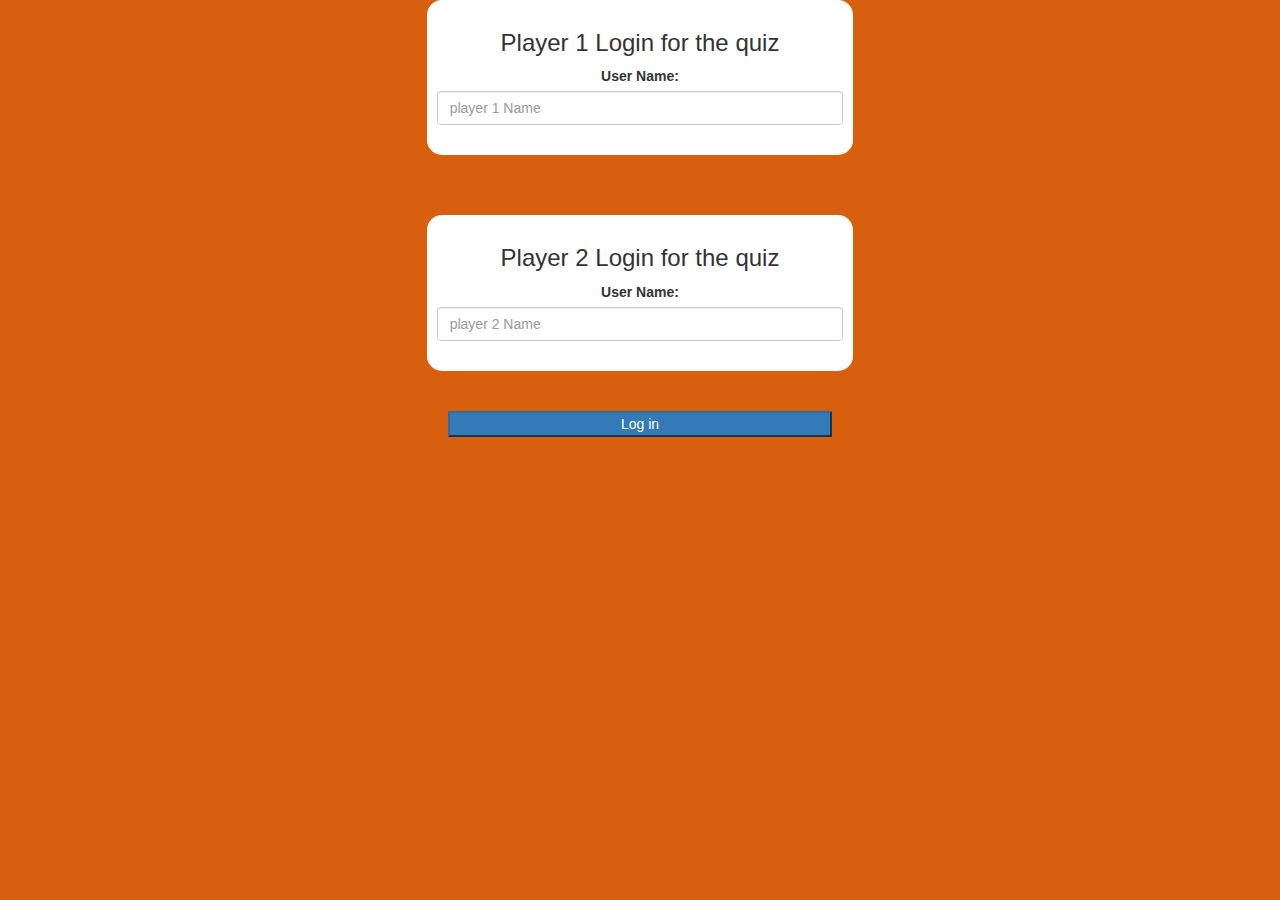
<file: index.html>
<!DOCTYPE html>
<html>
<head>
	<title>Math Quizz</title>

<meta name="viewport" content="width=device-width, initial-scale=1">
<link rel="stylesheet" href="https://maxcdn.bootstrapcdn.com/bootstrap/3.4.0/css/bootstrap.min.css">
<script src="https://ajax.googleapis.com/ajax/libs/jquery/3.4.1/jquery.min.js"></script>
<script src="https://maxcdn.bootstrapcdn.com/bootstrap/3.4.0/js/bootstrap.min.js"></script>

<link rel="stylesheet" type="text/css" href="game.css">

<script src="game_login.js"></script>
</head>
<body>
<center>
<div class="col-lg-4 col-sm-8 col-xs-11 login_div1">
	<h3>Player 1 Login for the quiz</h3>
	<label > User Name:</label>
	<input type="text" id="player1_name_input" class="form-control" placeholder="player 1 Name">
	<br>
</div>

<br>
<br>
<br>

<div class="col-lg-4 col-sm-8 col-xs-11 login_div2">
	<h3>Player 2 Login for the quiz</h3>
	<label > User Name:</label>
	<input type="text" id="player2_name_input" class="form-control" placeholder="player 2 Name">
	<br>
</div>
</center>
<br>
<br>

<button style="width:30%" class="btn-primary" onclick="addUser()">Log in</button>
</body>
</html>
</file>
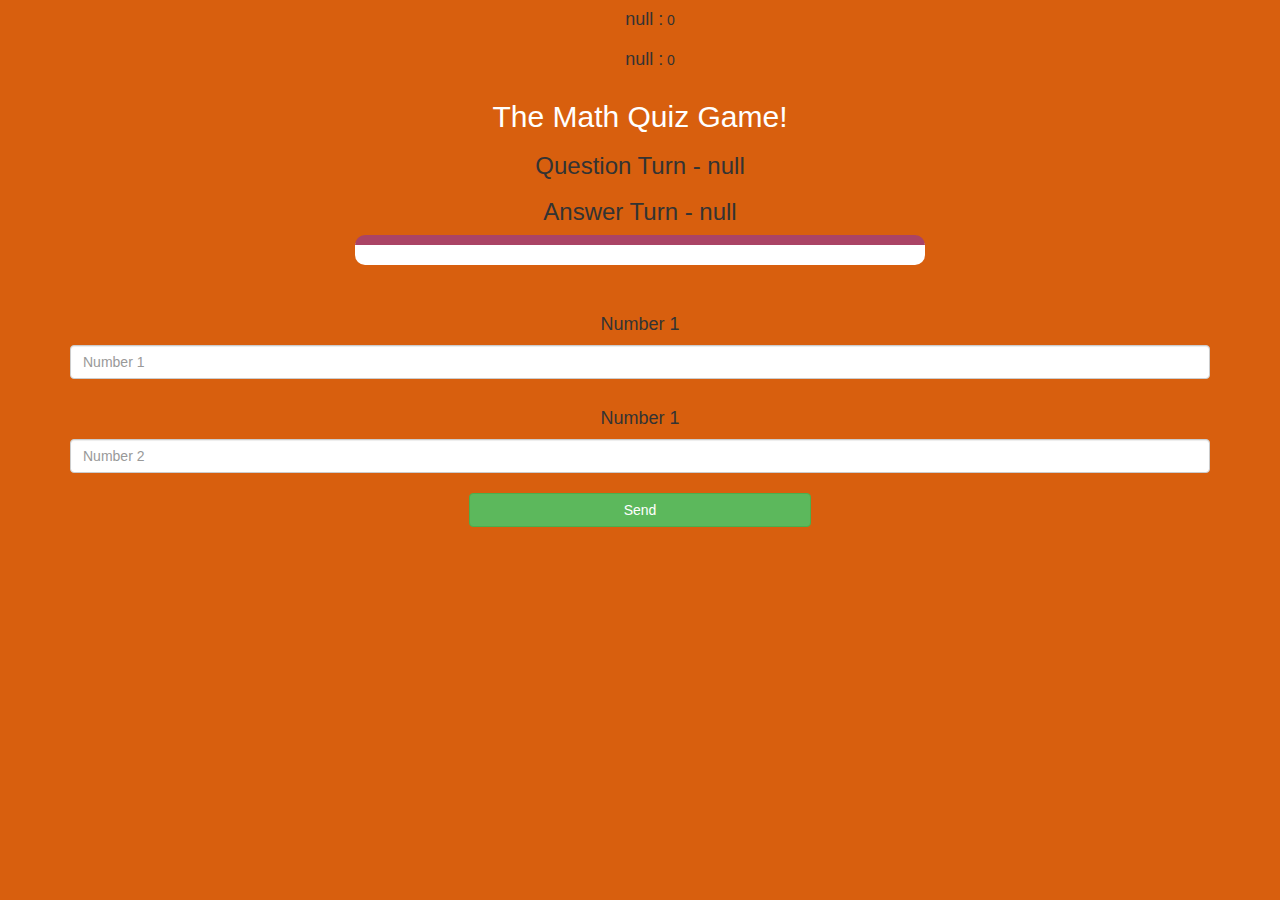
<file: game_page.html>
<!DOCTYPE html>
<html>
<head>
	<title>Math Quiz</title>

<meta name="viewport" content="width=device-width, initial-scale=1">
<link rel="stylesheet" href="https://maxcdn.bootstrapcdn.com/bootstrap/3.4.0/css/bootstrap.min.css">
<script src="https://ajax.googleapis.com/ajax/libs/jquery/3.4.1/jquery.min.js"></script>
<script src="https://maxcdn.bootstrapcdn.com/bootstrap/3.4.0/js/bootstrap.min.js"></script>
<link rel="stylesheet" type="text/css" href="game.css">
</head>
<body>

    <h4 id="player1_name"></h4> <span id="player1_score"></span>
    <br>
    <h4 id="player2_name"></h4> <span id="player2_score"></span>

    <div class="container">
	<center>
		<h2 style="color: white;">The Math Quiz Game!</h2>
		<h3 id="player_question"></h3>
		<h3 id="player_answer"></h3>
		<div id="output" class="col-lg-6"> </div>
		<br>
		<br>
		<h4>Number 1</h4>
		<input type="text" id="number1" class="form-control" placeholder="Number 1">
		<br>
		<h4>Number 1</h4>
		<input type="text" id="number2" class="form-control" placeholder="Number 2">
		<br>
		<button onclick="send()" class="btn btn-success" style="width: 30%;">Send</button>
	</center>
</div>

<script src="game_page.js"></script>
</body>
</html>
</file>
<file: game.css>
body
{
	background: rgb(216, 95, 14);
    text-align: center;
}

	.login_div1 , .login_div2
	{
		background: white;
		padding: 10px;
		float: none;
		border-radius: 15px;
	    text-align: center;
	}


#player1_name , #player2_name
{
	display: inline-block;
	margin-left: 20px;
}
#word
{
	width: 60%;
}
#word_display
{
	letter-spacing: 5px;
}
#output
{
background: white;
border-radius: 10px;
border-top: 10px solid #AA4465;
padding: 10px;
float: none;
text-align: left;
}
</file>
